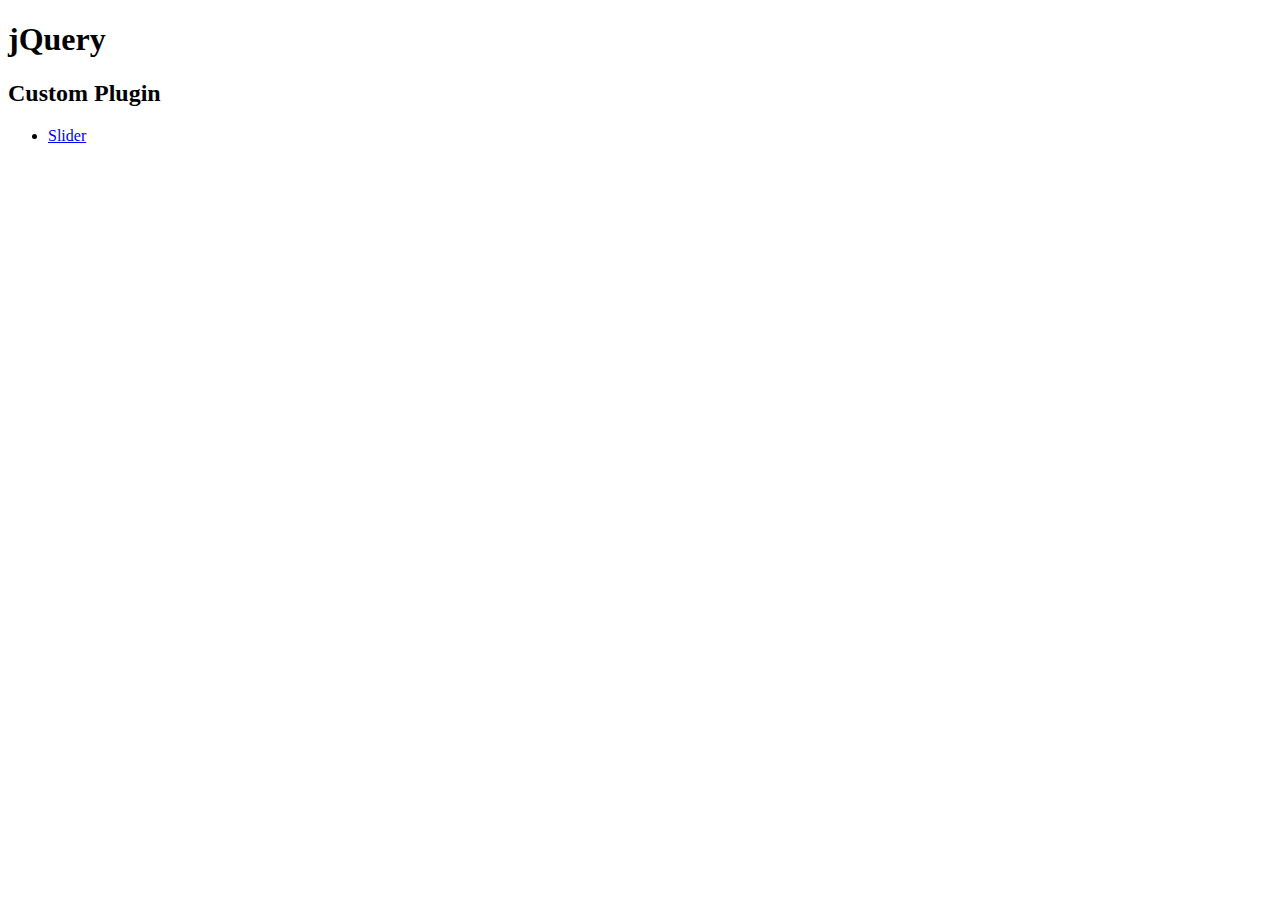
<file: index.html>
<!DOCTYPE html>
<html>
  <head></head>
  <body>
    <h1>jQuery</h1>
    <h2>Custom Plugin</h2>
    <ul>
      <li><a href="https://mandakadam.github.io/jquery-custom-pluggin-slider/">Slider </a></li>
    </ul>
  </body>
</html>
</file>
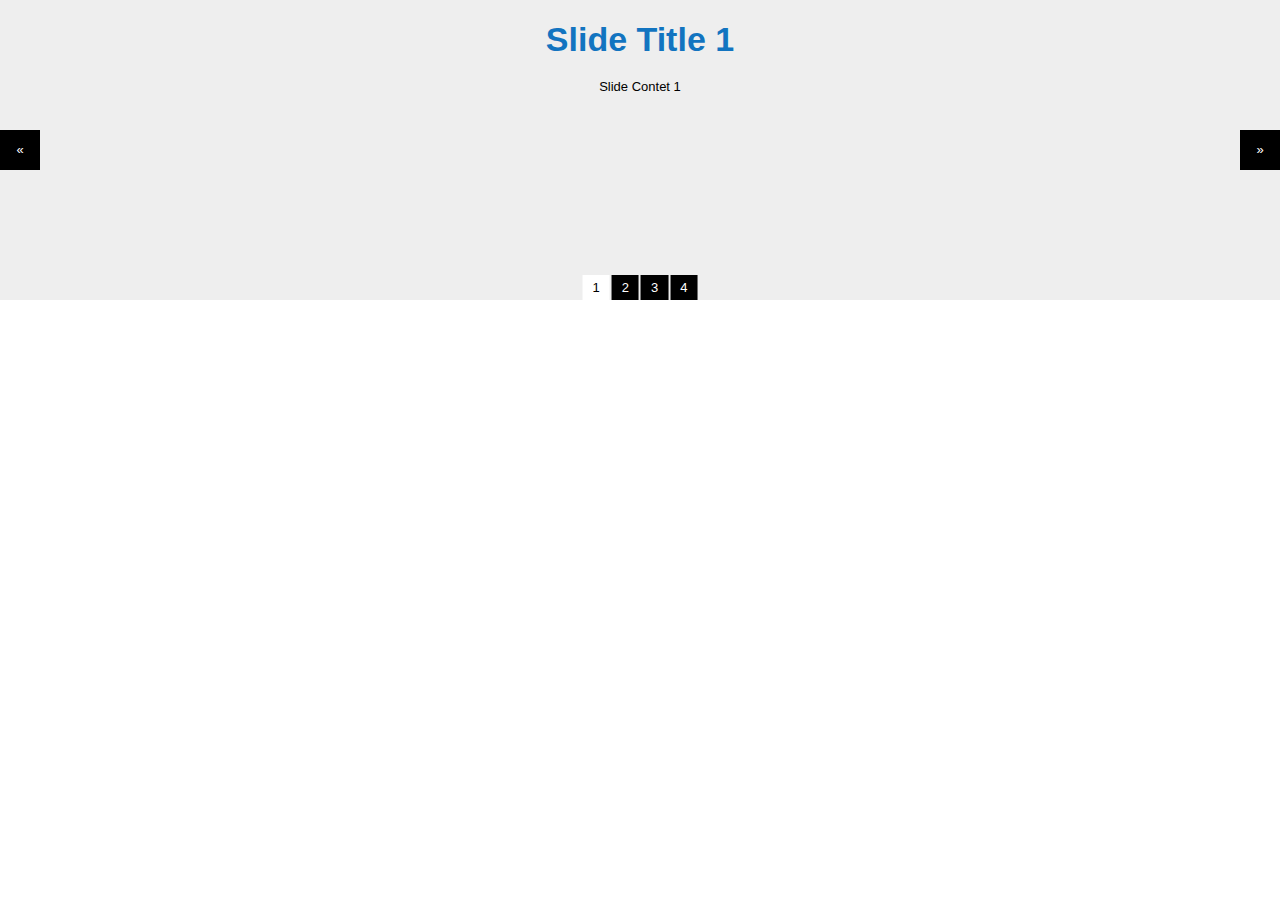
<file: slider/index.html>
<!DOCTYPE html>
<html>
	<head>
		<title>Slider</title>
		<link href="css/mSlide.css" type="text/css" rel="stylesheet" />
	</head>
	<body>
		<div class="mSlide">
			<ul>
				<li>
					<h2>Slide Title 1</h2>
					<div>Slide Contet 1</div>
				</li>

				<li>
					<h2>Slide Title 2</h2>
					<div>Slide Contet 2</div>
				</li>
				
				<li>
					<h2>Slide Title 3</h2>
					<div>Slide Contet 3</div>
				</li>


				<li>
					<h2>Slide Title 4</h2>
					<div>Slide Contet 3</div>
				</li>
			</ul>
		</div>
		<script type="text/javascript" src="js/jquery.min.js"></script>
		<script type="text/javascript" src="js/mSlide.js"></script>

		<script type="text/javascript">
			$(document).ready(function(){
				$('.mSlide').mSlide({pagination: true});
			});
		</script>
	</body>
</html>
</file>
<file: slider/css/mSlide.css>
*{margin: 0; padding: 0}
body{font-family: arial; font-size:13px;}
a{text-decoration: none;}

.mSlide{position: relative; background: #eee; width: 100%; height: 200px;overflow: hidden;}
.mSlide ul{width: 100%; height: 100%; margin:0; padding:0; white-space: nowrap; position: absolute; top:0; left: 0; z-index: 1}
.mSlide li{display:inline-block; width: 100%; height: 100%; margin:0; padding:0; list-style: none; text-align: center;}
.mSlide li h2{color:#1274c0; padding: 20px 0; font-size: 34px;}

.mSlide-control{position: absolute; width: 100%; height: 100%; z-index: 2; top: 0; right: 0 }
.mSlide-control .mPrev, .mSlide-control .mNext{background:#000; color:#fff; position: absolute;  left:0; top:50%; transform: translateY(-50%); width: 40px; height: 40px; line-height: 40px; text-align: center;  }
.mSlide-control a.disable{background:#ccc; color:#fff;}
.mSlide-control .mNext{right:0; left:auto;}

.mSlide-pagination{ position: absolute; bottom: 0; left:50%; transform: translateX(-50%); z-index: 3}
.mSlide-pagination a{display:inline-block; padding: 5px 10px; margin:0 1px; background: #000; color:#fff;}
.mSlide-pagination a.active{background: #fff; color:#000;}
</file>
